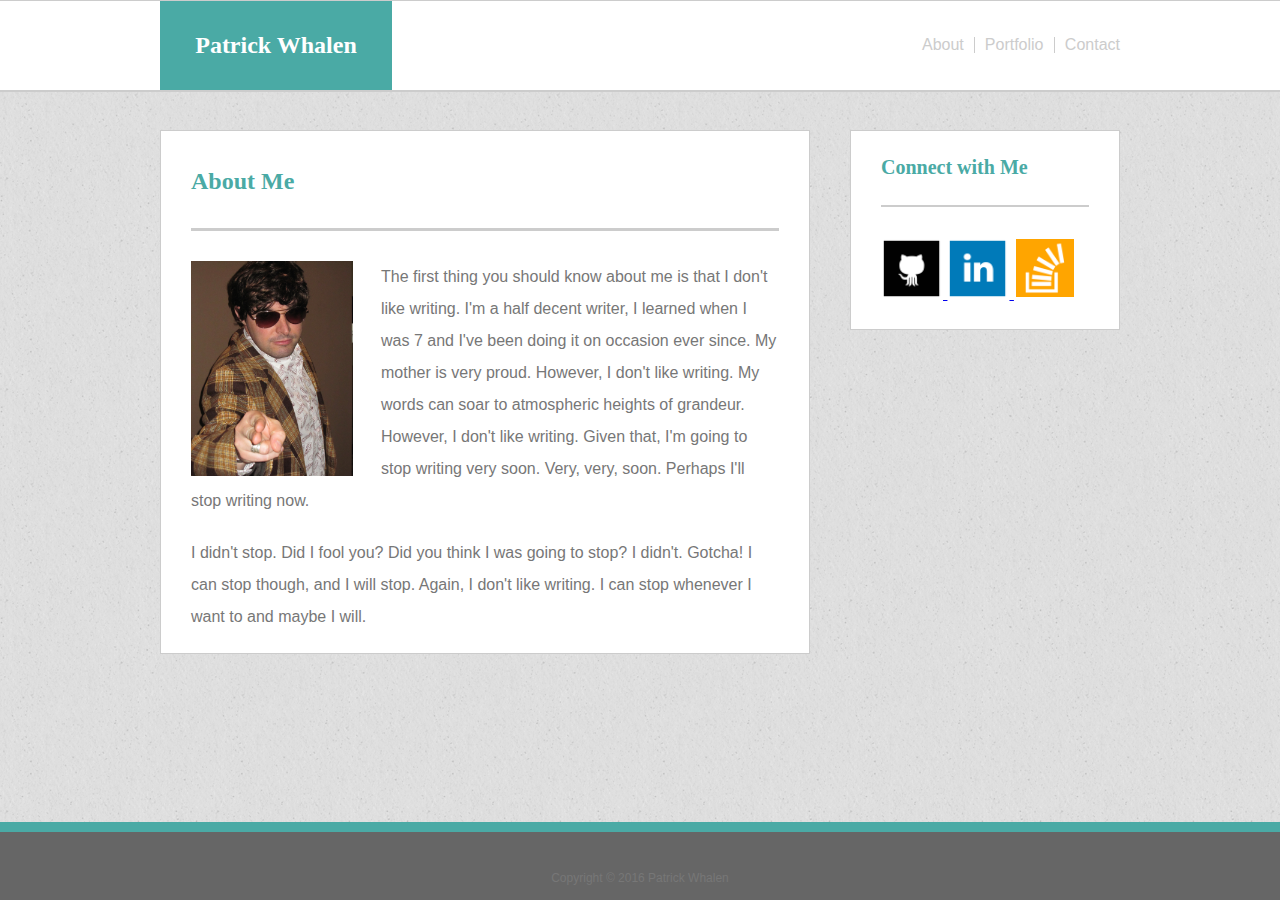
<file: index.html>
<!DOCTYPE html>
<html lang="en-US">

<!DOCTYPE html>
<html lang="en">

<head>
    <meta charset="UTF-8">
    <meta name="viewport" content="width=device-width, initial-scale=1.0">
    <meta http-equiv="X-UA-Compatible" content="ie=edge">
    <title>About Me</title>
    <link rel="stylesheet" type="text/css" href="assets/css/reset.css">
    <link rel="stylesheet" type="text/css" href="assets/css/style.css">
</head>

<body>
    <div class="wrapper">
        <div class="clearfix">
            <section class="top">
                <div class="topbar">
                    <h1>Patrick Whalen</h1>
                    <nav>
                        <a href="index.html" class="about">About</a>
                        <a href="portfolio.html" class="portfolio">Portfolio</a>
                        <a href="contact.html"class="contact">Contact</a>
                    </nav>
                </div>
            </section>
        </div>

        <!-- <div class="background"> -->
            <div class="content">
                <div class="clearfix">     
                    <section class="main">
                        <h2 class="mainhead">About Me</h2>
                        <img class="thatch" src="assets/images/thatch_corduroy.png" alt="Thatch Corduroy">
                        <p class="biotext">The first thing you should know about me is that I don't like writing.  I'm a half decent writer, I learned when I was 7 and I've been doing it on occasion ever since.
                            My mother is very proud.  However, I don't like writing.  My words can soar to atmospheric heights of grandeur.  However, I don't like writing.  Given that, I'm going to stop
                            writing very soon.  Very, very, soon.  Perhaps I'll stop writing now.
                        </p>
                        <p class="biotext">I didn't stop.  Did I fool you?  Did you think I was going to stop?  I didn't.  Gotcha!  I can stop though, and I will stop.  Again, I don't like writing.  
                            I can stop whenever I want to and maybe I will.
                        </p>
                    </section>
                    <section class="sidebar">
                        <h2 class="sidebarhead">Connect with Me</h2>
                        <div class="logos">
                            <a href="https://github.com/ThatchCorduroy">
                                <img class="githublogo" src="assets/images/githublogo.png" alt="Github Profile">
                            </a>
                            <a href="https://www.linkedin.com/in/patrick-whalen-14a7803/">
                                <img class="linkedinlogo" src="assets/images/linkedinlogo.png" alt="Linkedin Profile">
                            </a>
                            <a href="https://stackoverflow.com/users/9017546/thatchcorduroy">
                                <img class="stackoverflowlogo" src="assets/images/stackoverflowlogo.png" alt="StackOverflow Profile">
                            </a>
                        </div>
                    </section>
                </div>
            </div>
            
        <!-- </div> -->
        <div class="push"></div>
    </div>
    <footer class="footer">Copyright &copy; 2016 Patrick Whalen</footer>
</body>
</html>
</file>
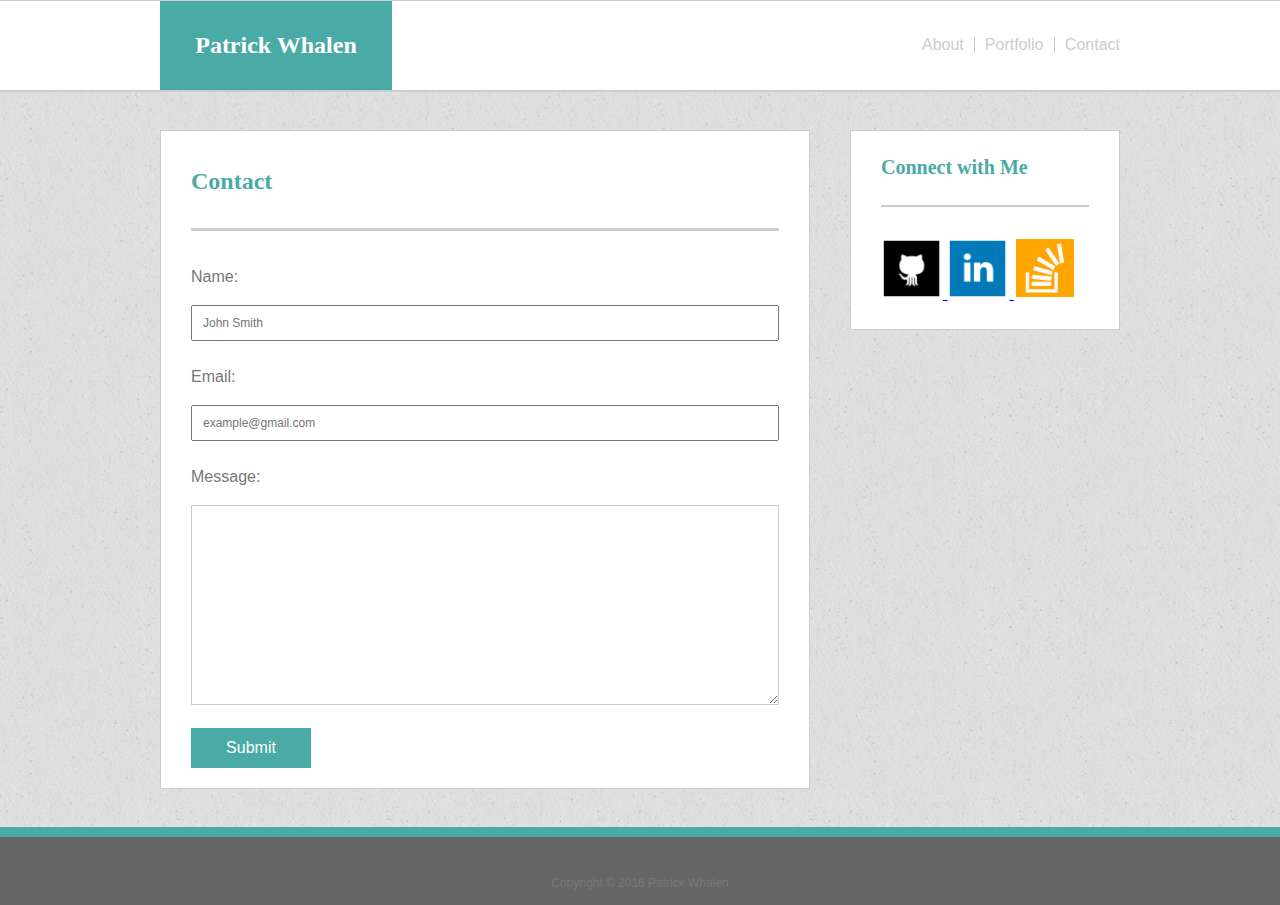
<file: contact.html>
<!DOCTYPE html>
<html lang="en">

<head>
    <meta charset="UTF-8">
    <meta name="viewport" content="width=device-width, initial-scale=1.0">
    <meta http-equiv="X-UA-Compatible" content="ie=edge">
    <title>Contact</title>
    <link rel="stylesheet" type="text/css" href="assets/css/reset.css">
    <link rel="stylesheet" type="text/css" href="assets/css/style.css">
</head>
   
<body>
    <div class="wrapper">
        <div class="clearfix">
            <section class="top">
                <div class="topbar">
                    <h1>Patrick Whalen</h1>
                    <nav>
                        <a href="index.html" class="about">About</a>
                        <a href="portfolio.html" class="portfolio">Portfolio</a>
                        <a href="contact.html"class="contact">Contact</a>
                    </nav>
                </div>
            </section>
        </div>

        <!-- <div class="background"> -->
            <div class="content">
                <div class="clearfix">     
                    <section class="main">
                        <h2 class="mainhead">Contact</h2>
                        <form>
                            <p class="field">Name:</p>
                            <input name="name" type="text" placeholder="John Smith">
                            <p class="field">Email:</p>
                            <input name="email" type="text" placeholder="example@gmail.com">
                            <p class="field">Message:</p>
                            <textarea name="message"></textarea>
                            <button type="button">Submit</button>
                        </form>
                    </section>
                    <section class="sidebar">
                        <h2 class="sidebarhead">Connect with Me</h2>
                        <div class="logos">
                            <a href="https://github.com/ThatchCorduroy">
                                <img class="githublogo" src="assets/images/githublogo.png" alt="Github Profile">
                            </a>
                            <a href="https://www.linkedin.com/in/patrick-whalen-14a7803/">
                                <img class="linkedinlogo" src="assets/images/linkedinlogo.png" alt="Linkedin Profile">
                            </a>
                            <a href="https://stackoverflow.com/users/9017546/thatchcorduroy">
                                <img class="stackoverflowlogo" src="assets/images/stackoverflowlogo.png" alt="StackOverflow Profile">
                            </a>
                        </div>
                    </section>
                </div>
            </div>
        <!-- </div> -->
        <div class="push"></div>
    </div>
    <footer class="footer">Copyright &copy; 2016 Patrick Whalen</footer>
</body>
</html>
</file>
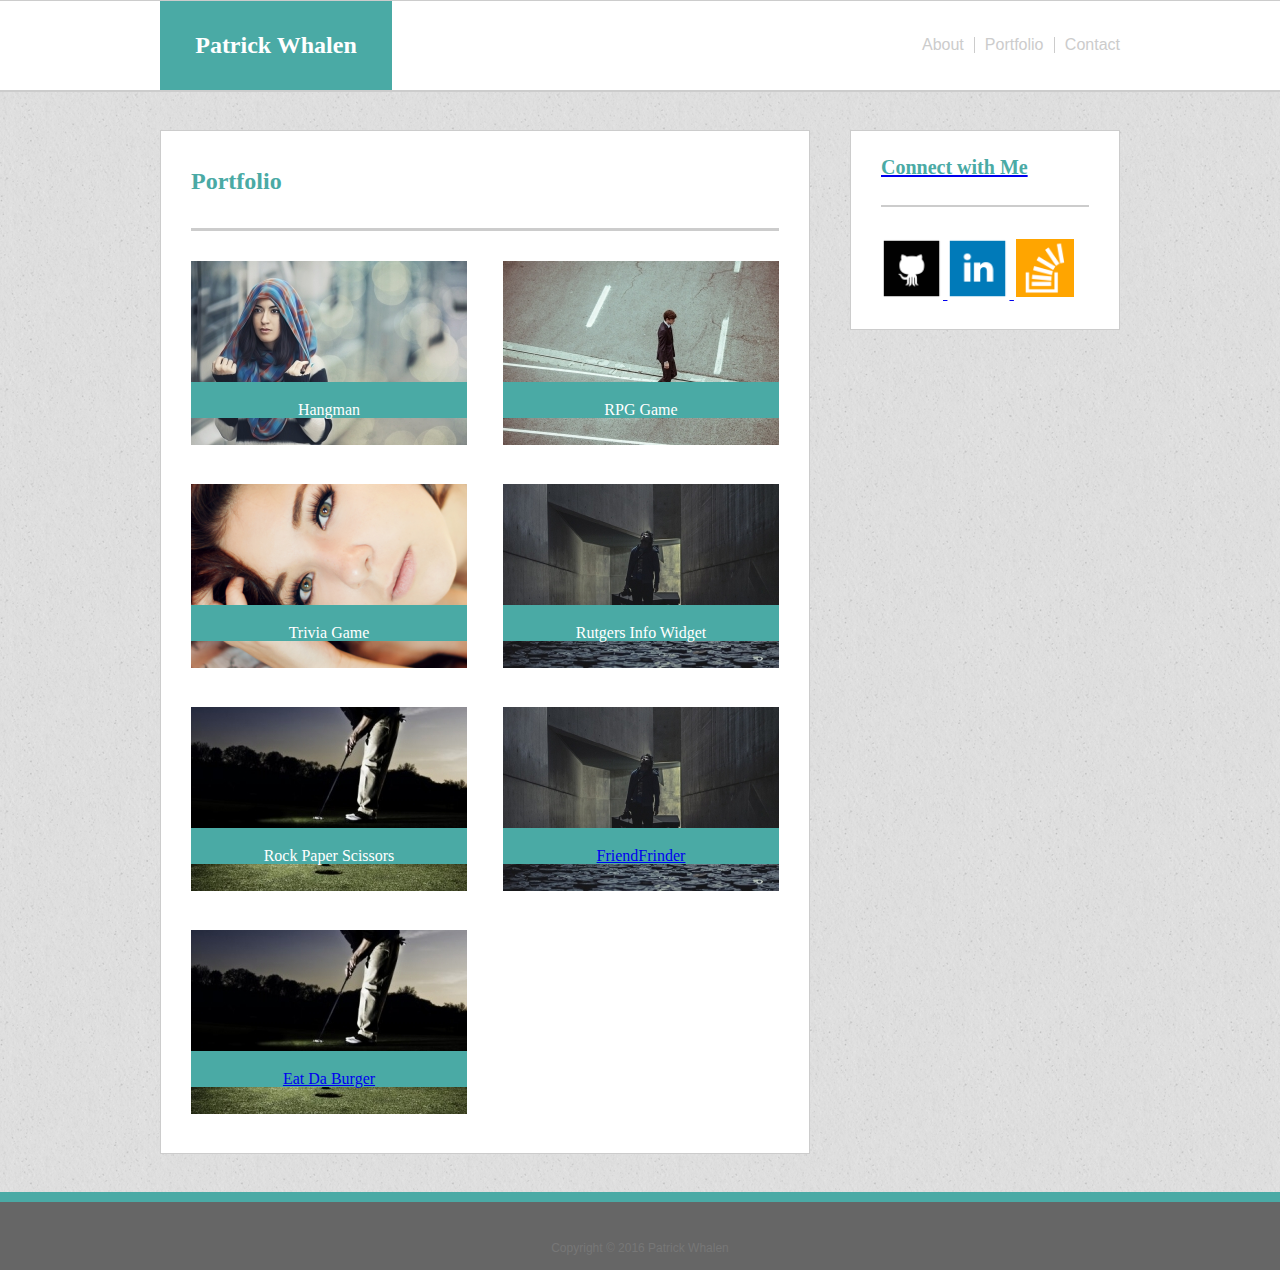
<file: portfolio.html>
<!DOCTYPE html>
<html lang="en">

<head>
    <meta charset="UTF-8">
    <meta name="viewport" content="width=device-width, initial-scale=1.0">
    <meta http-equiv="X-UA-Compatible" content="ie=edge">
    <title>Portfolio</title>
    <link rel="stylesheet" type="text/css" href="assets/css/reset.css">
    <link rel="stylesheet" type="text/css" href="assets/css/style.css">
</head>

<body>
    <div class="wrapper">
        <div class="clearfix">
            <section class="top">
                <div class="topbar">
                    <h1>Patrick Whalen</h1>
                    <nav>
                        <a href="index.html" class="about">About</a>
                        <a href="portfolio.html" class="portfolio">Portfolio</a>
                        <a href="contact.html"class="contact">Contact</a>
                    </nav>
                </div>
            </section>
        </div>
        <!-- <div class="background"> -->
            <div class="content">
                <div class="clearfix">     
                    <section class="main">
                        <h2 class="mainhead">Portfolio</h2>
                        <div class="images_left">   
                            <img src="assets/images/sample1.jpg" alt="Sample1" class="portphoto">
                            <div class="textloc">Hangman</div>
                        </div>
                        <div class="images_right">   
                            <img src="assets/images/sample2.jpg" alt="Sample2" class="portphoto">
                            <div class="textloc">RPG Game</div>
                        </div>
                        <div class="images_left">
                            <img src="assets/images/sample3.png" alt="Sample3" class="portphoto">
                            <div class="textloc">Trivia Game</div>
                        </div>
                        <div class="images_right">
                            <img src="assets/images/sample4.jpg" alt="Sample4" class="portphoto">
                            <div class="textloc">Rutgers Info Widget</div>
                        </div>
                        <div class="images_left">
                            <img src="assets/images/sample5.jpg" alt="Sample5" class="portphoto">
                            <div class="textloc">Rock Paper Scissors</div>
                        </div>
                        <div class="images_right">
                            <img src="assets/images/sample4.jpg" alt="Sample4" class="portphoto">
                            <div class="textloc"><a href="https://vast-chamber-71886.herokuapp.com/">FriendFrinder</div>
                        </div>
                        <div class="images_left">
                            <img src="assets/images/sample5.jpg" alt="Sample5" class="portphoto">
                            <div class="textloc"><a href="https://sheltered-stream-46464.herokuapp.com/">Eat Da Burger</div>
                        </div>
                    </section>
                    <section class="sidebar">
                        <h2 class="sidebarhead">Connect with Me</h2>
                        <div class="logos">
                            <a href="https://github.com/ThatchCorduroy">
                                <img class="githublogo" src="assets/images/githublogo.png" alt="Github Profile">
                            </a>
                            <a href="https://www.linkedin.com/in/patrick-whalen-14a7803/">
                                <img class="linkedinlogo" src="assets/images/linkedinlogo.png" alt="Linkedin Profile">
                            </a>
                            <a href="https://stackoverflow.com/users/9017546/thatchcorduroy">
                                <img class="stackoverflowlogo" src="assets/images/stackoverflowlogo.png" alt="StackOverflow Profile">
                            </a>
                        </div>
                    </section>
                </div>
            </div>
        <!-- </div> -->
        <div class="push"></div>
    </div>
    <footer class="footer">Copyright &copy; 2016 Patrick Whalen</footer>
</body>
</html>
</file>
<file: assets/css/style.css>
* {
    box-sizing: border-box;
}

/* sticky footer */
html, body {
    height: 100%;
    margin: 0;
}
.wrapper {
    min-height: 100%;
    margin-bottom: -78px;
}

.footer, .push {
    height: 78px;
}

.clearfix::after {
    content: "";
    clear: both;
    display: table;
}

body {
    width: 100%;
    font-family: 'Arial', 'Helvetica Neue', Helvetica, sans-serif;
    font-size: 16px;
    color: #777777; 
    background-image: url("../images/white_sand.png"); 
}

/* .background {
    position: absolute;
    width: 100%;
    height: 100%;
    background-image: url("../images/white_sand.png");
    z-index: -1; */


/* ---------------------------------- */
.top {
    /* position: absolute; */
    height: 92px;
    width: 100%;
    background-color: #ffffff;
    border-color: #cccccc;
    border-style: solid;
    border-width: 1px 0px 2px 0px;
    border-color: #cccccc;
    /* z-index: 1; */
}

.topbar {
    width: 960px;
    height: 89px;
    background-color: #ffffff;
    margin: auto;
}

h1 {
    height: 89px;
    width: 232px;
    color: #ffffff;
    float: left;
    background-color: #4aaaa5;
    text-align: center;
    font-family: 'Georgia', Times, Times New Roman, serif;
    font-size: 24px;
    font-weight: bold;
    padding:32px 20px 0px;
    margin-right: 528px;

}

nav {
    min-width: 198px;
    height: 89px;
    background-color: #ffffff;
    float: right;
    text-align: center;
    padding-top: 36px;
}

.about {
    float: left;
    text-align: left;
    padding-right: 10px;
    text-decoration: none;
    color: #cccccc;
}

.portfolio {
    float: left;
    text-align: center;
    border-style: solid;
    border-width: 0px 1px 0px 1px;
    border-color: #cccccc;
    padding: 0px 10px 0px 10px;
    text-decoration: none;
    color: #cccccc;
}

.contact {
    float: right;
    text-align: right;
    padding-left: 10px;
    text-decoration: none;
    color: #cccccc;
    
}
/* ----------------------------------- */

.background {
    /* position: absolute; */
    /* top: 92px; */
    width: 100%;
    min-height: 100%;
    
    /* z-index: -1; */
}

.content {
    /* position: absolute; */
    width: 960px;
    margin-left: auto;
    margin-right: auto;
    left: 0;
    right: 0;
}




.main {
    width: 650px;
    float: left;
    background-color: #ffffff;
    border-style: solid;
    border-width: 1px;
    border-color: #cccccc;
    padding: 0px 30px;
    margin: 38px 0px;
}

.mainhead {
    height: 100px;
    color: #4aaaa5;
    font-family: 'Georgia', Times, Times New Roman, serif;
    font-size: 24px;
    font-weight: bold;
    border-style: solid;
    border-bottom-width: 3px;
    border-color: #cccccc;
    padding: 38px 0px 0px;
    margin-bottom: 30px;

}
.thatch {
    height: 215px;
    width: 162px;
    float: left;
    margin-right: 28px;
}

.biotext {
    line-height: 200%;
    padding-bottom: 20px;
}

.sidebar {
    height: 200px;
    width: 270px;
    float: right;
    background-color: #ffffff;
    border-style: solid;
    border-width: 1px;
    border-color: #cccccc;
    padding: 0px 30px;
    margin: 38px 0px;
}

.sidebarhead {
    height: 76px;
    color: #4aaaa5;
    font-family: 'Georgia', Times, Times New Roman, serif;
    font-size: 20px;
    font-weight: bold;
    border-style: solid;
    border-bottom-width: 2px;
    border-color: #cccccc;
    padding-top: 26px;
    margin-bottom: 30px;

}

.logos {
    height: 62px;
    width: 200px;
}

.githublogo {
    height: 62px;
    width: 62px;
}

.linkedinlogo {
    height: 62px;
    width: 62px;
}

.stackoverflowlogo {
    height: 62px;
    width: 62px;
    padding: 2px;
}

.field {
    width: 100%;
    padding: 0px 0px 12px 0px;
    line-height: 200%
}

input {
    width: 100%;
    height: 36px;
    margin-bottom: 20px;
    padding: 10px;
    font-family: 'Arial', 'Helvetica Neue', Helvetica, sans-serif;
    font-size: 12px;
    color: #ffffff;  
}

textarea {
    width: 100%;
    height: 200px;
    margin-bottom: 20px;
    border-color: #cccccc;
}

button {
    height: 40px;
    width: 120px;
    border: none;
    color: #ffffff;
    font-family: 'Arial', 'Helvetica Neue', Helvetica, sans-serif;
    font-size: 16px;
    margin-bottom: 20px;
    background-color: #4aaaa5;
    border-radius: 0px;
}

.images_left {
    margin-right: 18px;
    float: left;
}

.images_right {
    margin-left: 18px;
    float: right;
}

.portphoto {
    width: 100%;
}

.textloc {
    width: 276;
    height: 56;
    color: #ffffff;
    font-family: 'Georgia', Times, Times New Roman, serif;
    background-color: #4aaaa5;
    position: relative;
    bottom: 66px;
    text-align: center;
    padding-top: 20px;
}

/* ---------------------------------- */

footer { 
    width: 100%;
    /* position: absolute; */
    /* bottom: 0;
    left: 0; */
    padding-top: 40px;
    background-color: #666666;
    text-align: center;
    font-size: 12px;
    border-style: solid;
    border-top-width: 10px;
    border-color: #4aaaa5;

}

@media only screen and (max-width: 980px) {

    .topbar {
        width: 90%;
        height: 89px;
        background-color: #ffffff;
        margin-left: auto;
        margin-right: auto;
        left: 0;
        right: 0;
    }

    h1 {
        margin-right: 0px;
    }

    nav {      
        float: right;
    }

    .content {
        width: 90%;
    }

    .main {
        width: 60%;
        float: left;
        border-width: 1px;
        margin-top: 5%;
        margin-bottom: 5%;
    }

    .thatch {
        height: 100%;
        width: 100%;
        margin-right: 28px;
    }

    .biotext {
        line-height: 200%;
        padding-bottom: 20px;
    }

    .sidebar {
        height: 200px;
        min-width: 270px;
        width: 20%;
        float: right;
        background-color: #ffffff;
        border-style: solid;
        border-width: 1px;
        border-color: #cccccc;
        padding: 0px 30px;
        margin: 38px 0px;
    }

    .sidebarhead {
        height: 76px;
        color: #4aaaa5;
        font-family: 'Georgia', Times, Times New Roman, serif;
        font-size: 20px;
        font-weight: bold;
        border-style: solid;
        border-bottom-width: 2px;
        border-color: #cccccc;
        padding-top: 26px;
        margin-bottom: 30px;

    }

    .logos {
        height: 62px;
        width: 200px;
    }

    .githublogo {
        height: 62px;
        width: 62px;
    }

    .linkedinlogo {
        height: 62px;
        width: 62px;
    }

    .stackoverflowlogo {
        height: 62px;
        width: 62px;
        padding: 2px;
    }

    .field {
        width: 100%;
        padding: 0px 0px 12px 0px;
        line-height: 200%
    }

    input {
        width: 100%;
        height: 36px;
        margin-bottom: 20px;
        padding: 10px;
        font-family: 'Arial', 'Helvetica Neue', Helvetica, sans-serif;
        font-size: 12px;
        color: #ffffff;  
    }

    textarea {
        width: 100%;
        height: 200px;
        margin-bottom: 20px;
        border-color: #cccccc;
    }

    button {
        height: 40px;
        width: 120px;
        border: none;
        color: #ffffff;
        font-family: 'Arial', 'Helvetica Neue', Helvetica, sans-serif;
        font-size: 16px;
        margin-bottom: 20px;
        background-color: #4aaaa5;
        border-radius: 0px;
    }

    .images_left {
        margin-right: 0px;
        float: none;
    }

    .images_right {
        margin-left: 0px;
        float: none;
    }

    .portphoto {
        width: 100%;
    }
    
    .textloc {
        width: 276;
        height: 56;
        color: #ffffff;
        font-family: 'Georgia', Times, Times New Roman, serif;
        background-color: #4aaaa5;
        position: relative;
        bottom: 66px;
        text-align: center;
        padding-top: 20px;
    }

    /* ---------------------------------- */

    footer { 
        width: 100%;
        /* position: absolute; */
        /* bottom: 0;
        left: 0; */
        padding-top: 40px;
        background-color: #666666;
        text-align: center;
        font-size: 12px;
        border-style: solid;
        border-top-width: 10px;
        border-color: #4aaaa5;
    } 
}

@media only screen and (max-width: 768px) {

    .topbar {
        width: 90%;
        height: 89px;
        background-color: #ffffff;
        margin-left: auto;
        margin-right: auto;
        left: 0;
        right: 0;
    }

    h1 {
        margin-right: 0px;
    }

    nav {
        float: right;
    }

    /* ----------------------------------- */

    .content {
        width: 90%;
    }

    .main {
        width: 100%;
        border-width: 1px;
        margin-top: 10%;
        margin-bottom: 0px;

    }
    .thatch {
        height: 50%;
        width: 60%;
    }

    .biotext {
        line-height: 200%;
        padding-bottom: 20px;
    }

    .sidebar {
        width: 100%;
    }

    .sidebarhead {
        width: 100%;
    }
}

@media only screen and (max-width: 640px) {
    
    .topbar {
        width: 100%;
        height: 150px;
        border-style: solid;
        border-bottom-width: 2px;
        border-color: #cccccc;
    }

    h1 {
        width: 100%;
    }

    nav {
        width: 100%;
        height: 20px;
        padding-top: 20px;
    }

    .about {
        width: 33.3%;
        text-align: center;
    }

    .portfolio {
        width: 33.3%;
    }

    .contact {
        width: 33.3%;
        text-align: center;
        
    }

    .content {
        width: 90%;
    }



    .main {
        width: 100%;
        border-width: 1px;
        margin-top: 10%;
        margin-bottom: 0px;

    }
    .thatch {
        height: 100%;
        width: 100%;
        float: none;
        margin-right: 28px;
    }

    .biotext {
        line-height: 200%;
        padding-top: 20px;
        padding-bottom: 0px;
    }

    .sidebar {
        width: 100%;
    }

    .sidebarhead {
        width: 100%;
    }

    .images_left {
        margin-right: 0px;
        float: none;
    }

    .images_right {
        margin-left: 0px;
        float: none;
    }

    .textloc {
        width: 276;
        height: 56;
        color: #ffffff;
        font-family: 'Georgia', Times, Times New Roman, serif;
        background-color: #4aaaa5;
        position: relative;
        bottom: 66px;
        text-align: center;
        padding-top: 20px;
    }   
}
</file>
